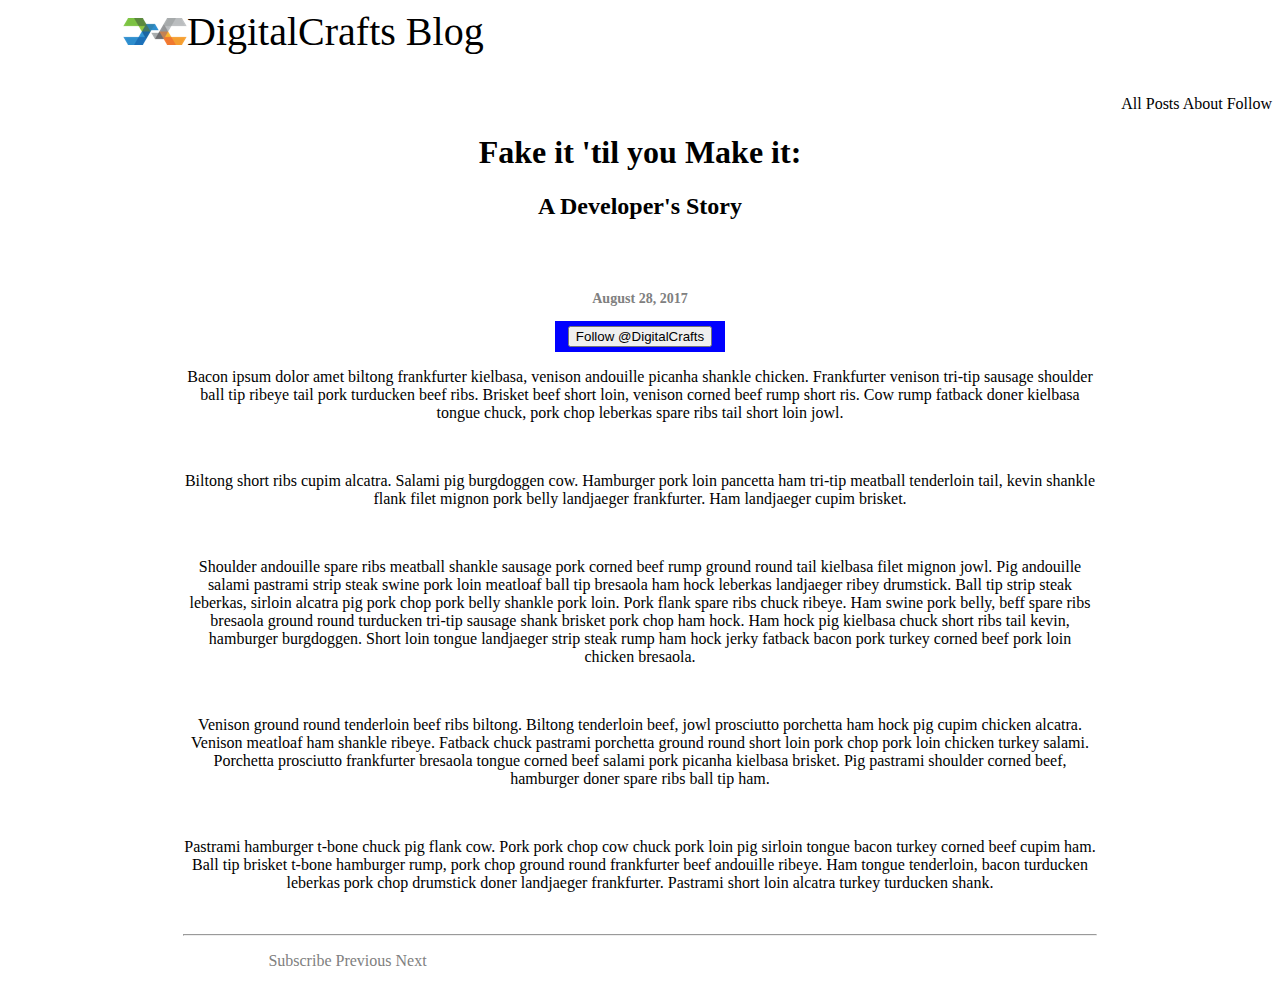
<file: DC_Blog/index.html>
<!DOCTYPE html>
<html>
    <head>
        <link rel="stylesheet" href="index.css" />
    </head>
    <body>
        <div id="logo">
        <img src="logo.png" <p>DigitalCrafts Blog</p>
        </div>
        <div id="toptext">
        <p>All Posts About Follow</p>
        </div>
        <div id="title">
            <h1>Fake it 'til you Make it:</h1>
            <h2>A Developer's Story</h2>
            <br \>
            <br \>
            <div id="date">
            <h3>August 28, 2017</h3>
            </div>
            <div id="buttonbox">
            <button type="button">Follow @DigitalCrafts</button>
            </div>
        </div>
        <div id="body">
            <p> 
                Bacon ipsum dolor amet biltong frankfurter kielbasa, venison andouille picanha shankle
                chicken. Frankfurter venison tri-tip sausage shoulder ball tip ribeye tail pork turducken
                beef ribs. Brisket beef short loin, venison corned beef rump short ris. Cow rump
                fatback doner kielbasa tongue chuck, pork chop leberkas spare ribs tail short loin jowl.
            </p>
            <br \>
            <p>
                Biltong short ribs cupim alcatra. Salami pig burgdoggen cow. Hamburger pork loin
                pancetta ham tri-tip meatball tenderloin tail, kevin shankle flank filet mignon pork belly 
                landjaeger frankfurter. Ham landjaeger cupim brisket.
            </p>
            <br \>
            <p>
                Shoulder andouille spare ribs meatball shankle sausage pork corned beef rump ground
                round tail kielbasa filet mignon jowl. Pig andouille salami pastrami strip steak swine
                pork loin meatloaf ball tip bresaola ham hock leberkas landjaeger ribey drumstick.
                Ball tip strip steak leberkas, sirloin alcatra pig pork chop pork belly shankle pork loin.
                Pork flank spare ribs chuck ribeye. Ham swine pork belly, beff spare ribs bresaola
                ground round turducken tri-tip sausage shank brisket pork chop ham hock. Ham hock
                pig kielbasa chuck short ribs tail kevin, hamburger burgdoggen. Short loin tongue 
                landjaeger strip steak rump ham hock jerky fatback bacon pork turkey corned beef pork
                loin chicken bresaola.  
            </p>
            <br \>
            <p>
                Venison ground round tenderloin beef ribs biltong. Biltong tenderloin beef, jowl
                prosciutto porchetta ham hock pig cupim chicken alcatra. Venison meatloaf ham 
                shankle ribeye. Fatback chuck pastrami porchetta ground round short loin pork chop
                pork loin chicken turkey salami. Porchetta prosciutto frankfurter bresaola tongue
                corned beef salami pork picanha kielbasa brisket. Pig pastrami shoulder corned beef,
                hamburger doner spare ribs ball tip ham.
            </p>
            <br \>
            <p>
                Pastrami hamburger t-bone chuck pig flank cow. Pork pork chop cow chuck pork loin
                pig sirloin tongue bacon turkey corned beef cupim ham. Ball tip brisket t-bone hamburger
                rump, pork chop ground round frankfurter beef andouille ribeye. Ham tongue
                tenderloin, bacon turducken leberkas pork chop drumstick doner landjaeger frankfurter.
                Pastrami short loin alcatra turkey turducken shank.     
            </p>
            <br \>
            <hr \>
            <div id="bottomtext">
            <p>Subscribe Previous Next</p>
            </div>
        </div>
    </body>
</html>
</file>
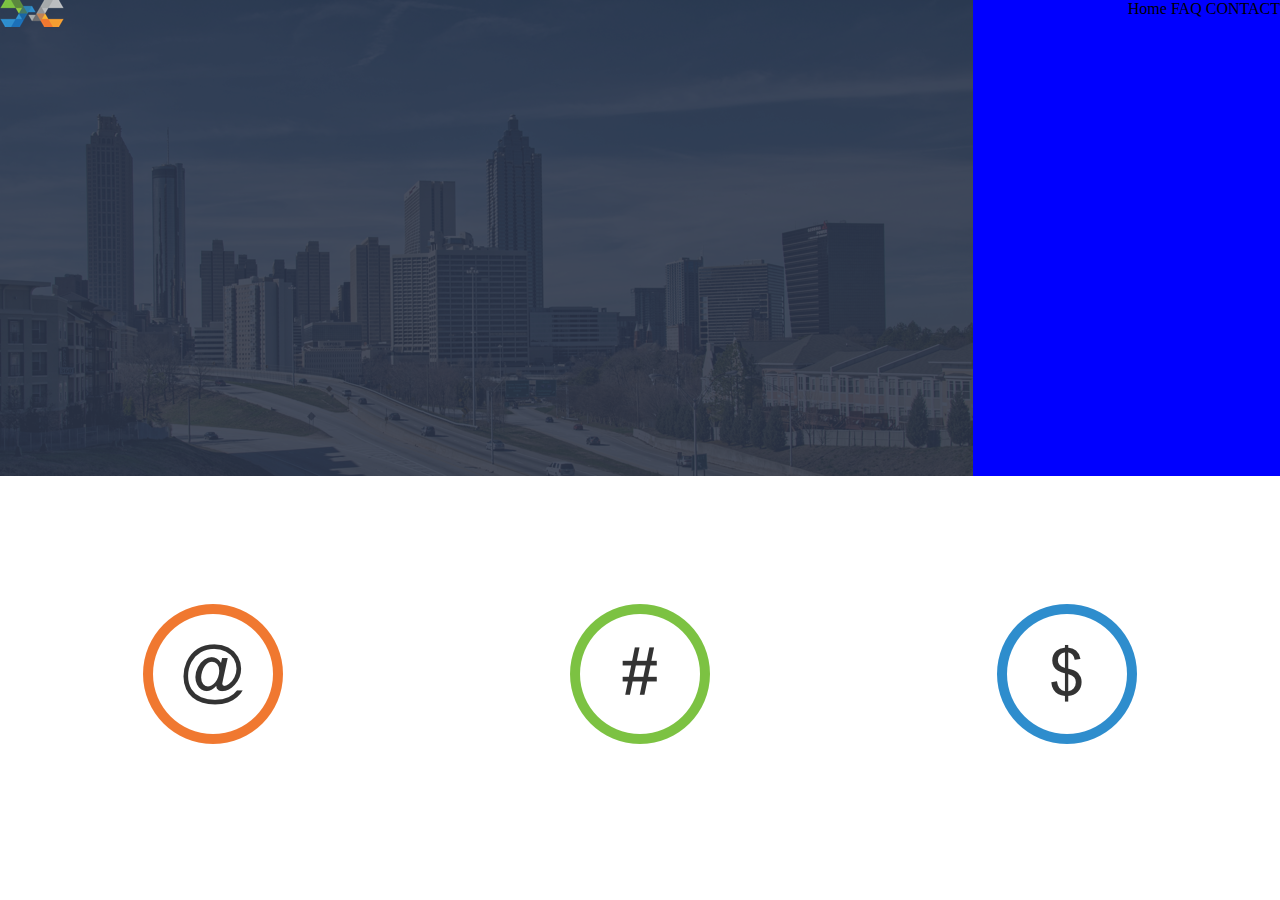
<file: DgtlCrfts/index.html>
<!DOCTYPE html>
<html>
    <head>
        <link rel="stylesheet" href="index.css" />
    </head>
    <body>
        <div class ="page">
            <div class="tophalf">
                <div class="options">
                    <ul> <li>Home</li> <li>FAQ</li> <li>CONTACT</li> </ul>
                </div>
                <div class="firstpic">
                    <img src="atl.png">
                </div>
                <div class="secondpic">
                    <img src="logo.png">
                </div>
            </div>
            <div class="bottomhalf">
                <div class="thirdpic">
                    <img src="at.png">
                </div>
                <div class="fourthpic">
                    <img src="hashtag.png">
                </div>
                <div class="fifthpic">
                    <img src="dollar.png">
                </div>
            </div>
        </div>
    </body>
</html>
</file>
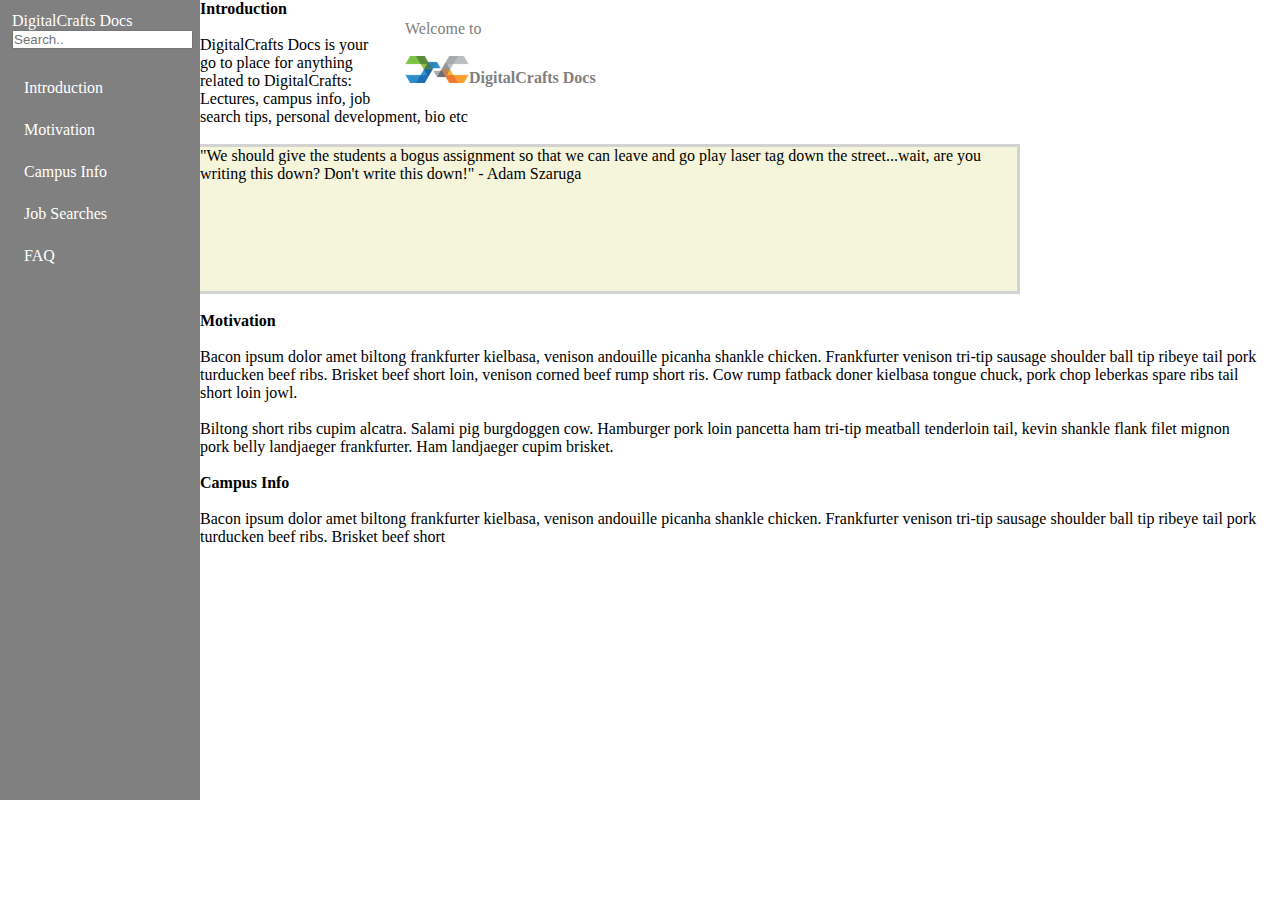
<file: DC_Docs/index2.html>
<!DOCTYPE html>
<html>
    <head>
        <link rel="stylesheet" href="index2.css" />
    </head>
    <body>
        <div class='page'>
            <div class='menu'>
                <p>Welcome to</p>
                <br \>
                <img src="logo.png"/><b>DigitalCrafts Docs</b>
            </div>
            <div class='sidebar'>DigitalCrafts Docs
                <br \>
                <form class="example" action="action_page.php">
                    <input type="text" placeholder="Search.." name="search">
                  </form>
                <br \>
                <div class="vertical-menu">
                    <a href="#">Introduction</a>
                    <a href="#">Motivation</a>
                    <a href="#">Campus Info</a>
                    <a href="#">Job Searches</a>
                    <a href="#">FAQ</a>
                </div>
            </div>
            <div class='content'>
                <div class='section'><b>Introduction</b></div> 
                <br \>
                <p>DigitalCrafts Docs is your go to place for anything related to DigitalCrafts: Lectures, campus info, job search 
                    tips, personal development, bio etc</p>
                    <br \>
                    <div class='quote'>
                        <p>"We should give the students a bogus assignment so that we can leave and go play
                            laser tag down the street...wait, are you writing this down? Don't write this down!"
                                                                                        - Adam Szaruga
                        </p>
                    </div>
                <br \>
                <div class='section'><b>Motivation</b></div>
                <br \>
                <p> Bacon ipsum dolor amet biltong frankfurter kielbasa, venison andouille picanha shankle
                    chicken. Frankfurter venison tri-tip sausage shoulder ball tip ribeye tail pork turducken
                    beef ribs. Brisket beef short loin, venison corned beef rump short ris. Cow rump
                    fatback doner kielbasa tongue chuck, pork chop leberkas spare ribs tail short loin jowl.
                </p>
                <br \>
                <p> Biltong short ribs cupim alcatra. Salami pig burgdoggen cow. Hamburger pork loin
                    pancetta ham tri-tip meatball tenderloin tail, kevin shankle flank filet mignon pork belly 
                    landjaeger frankfurter. Ham landjaeger cupim brisket.
                </p>
                <br \>
                <div class='section'><b>Campus Info</b></div>
                <br \>
                <p>Bacon ipsum dolor amet biltong frankfurter kielbasa, venison andouille picanha shankle
                    chicken. Frankfurter venison tri-tip sausage shoulder ball tip ribeye tail pork turducken
                    beef ribs. Brisket beef short
                </p>
            </div>
        </div>
    </body>
</html>
</file>
<file: DC_Blog/index.css>
#title {
    text-align: center;
}

#body {
    text-align: center;
    margin-left: 175px;
    margin-right: 175px;
    font-size: 16px;
    font: Arial; 
}

#date {
    color: grey; 
    font-size: 12px;
}

#logo{
    margin-left: 115px; 
    font-size: 40px;
}

#toptext {
   text-align: right;
}

#bottomtext {
    margin-right: 585px; 
    color: grey;
}

#buttonbox {
    background-color: blue;
  border: none;
  color: white;
  padding: 5px 13px;
  text-align: center;
  text-decoration: none;
  display: inline-block;
  font-size: 10px;
}
</file>
<file: DgtlCrfts/index.css>
* {
    margin: 0px;
    padding: 0px; 
    box-sizing: border-box;
}

.tophalf {
    background-color: blue;
    height: 476px;
}

.options ul {
    float: right;
    list-style-type: none;
    top: 0;
    bottom: 0;
}

.options li {
    display: inline;
}

.firstpic {
    position: relative;
    top: 0;
    left: 0;
}

.secondpic {
    position: absolute;
    top: 0;
    left: 0;
    display: flex;
    justify-content: center;
    align-items: center;
}

.middle {
    background-color: green;
    height: 200px;
}

.bottomhalf {
    background-color: white;
    height: 400px;
    display: flex;
    justify-content: center;
    justify-content: space-around;
    align-items: center;
    font: 50px;
}
</file>
<file: DC_Docs/index2.css>
* {
    margin: 0;
    padding: 0;
    box-sizing: border-box;
  }

  .menu {
    float: right;
    width: 895px;
    height: 100px;
    background-color: white;  
    padding: 20px;   
    color: grey; 
  }
  
  .sidebar {                      /* I was unable to figure out how to create the floating effect that the original had */
    float: left;
    width: 200px;
    height: 800px;
    background-color: grey; 
    text-align: left;
    padding: 12px;
    color: white;
  }
  
  .content {                     /* for the main content I couldn't figure out how to format it to neat look the orginal had. I ended up affecting everything with a change */
    height: 800px;
    background-color: white; 
    padding-left: 20px; 
    padding-right: 20px;
    text-align: left;    
  }

  .section {
    text-align: left;
    font: bold; 
  }

  .quote {                        /* for some reason I my quote box keeps shifting to left and will even hide inside the sidebar area. */
      border: solid lightgrey; 
      background-color: beige;
      height: 150px; 
      width: 1000px;
      float: 0 auto;
      font: 20px;
  }
  
  .vertical-menu a {
    background-color: grey;
    color: white; 
    display: block; 
    padding: 12px; 
    text-decoration: none; 
    width: 175px; 
  }
  
  .vertical-menu a:hover {
    background-color: black;
  }
</file>
